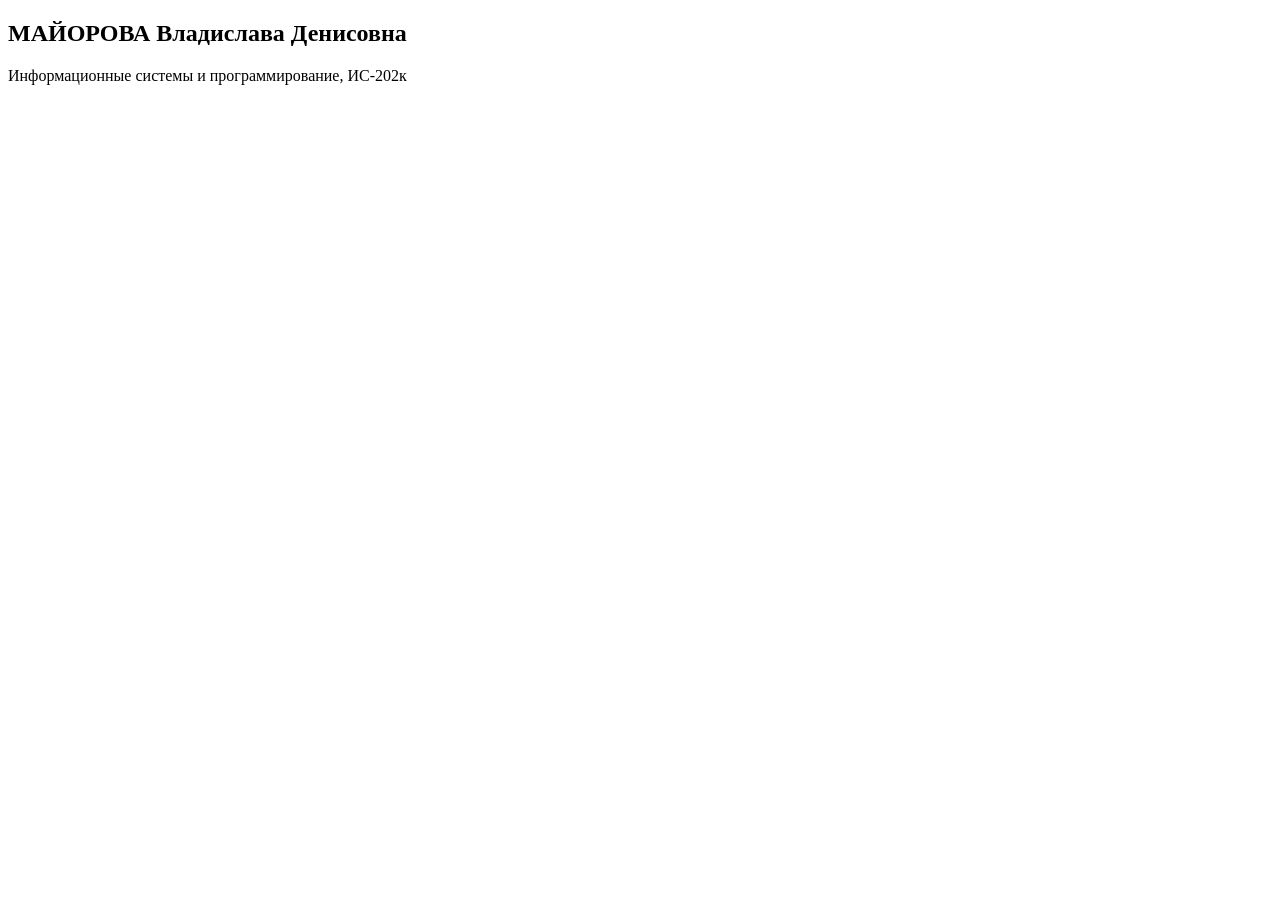
<file: index.html>
<!DOCTYPE html>
<html lang="en">
<head>
    <meta charset="UTF-8">
    <meta name="viewport" content="width=device-width, initial-scale=1.0">
    <title>Main Page</title>
</head>
<body>
    <section class="user-profile">
        <h2>МАЙОРОВА Владислава Денисовна</h2>
        <p>Информационные системы и программирование, ИС-202к</p>

        <div class="temp-layout"></div>
        <div class="temp-layout"></div>
        <div class="temp-layout"></div>
   </section>
</body>
</html>
</file>
